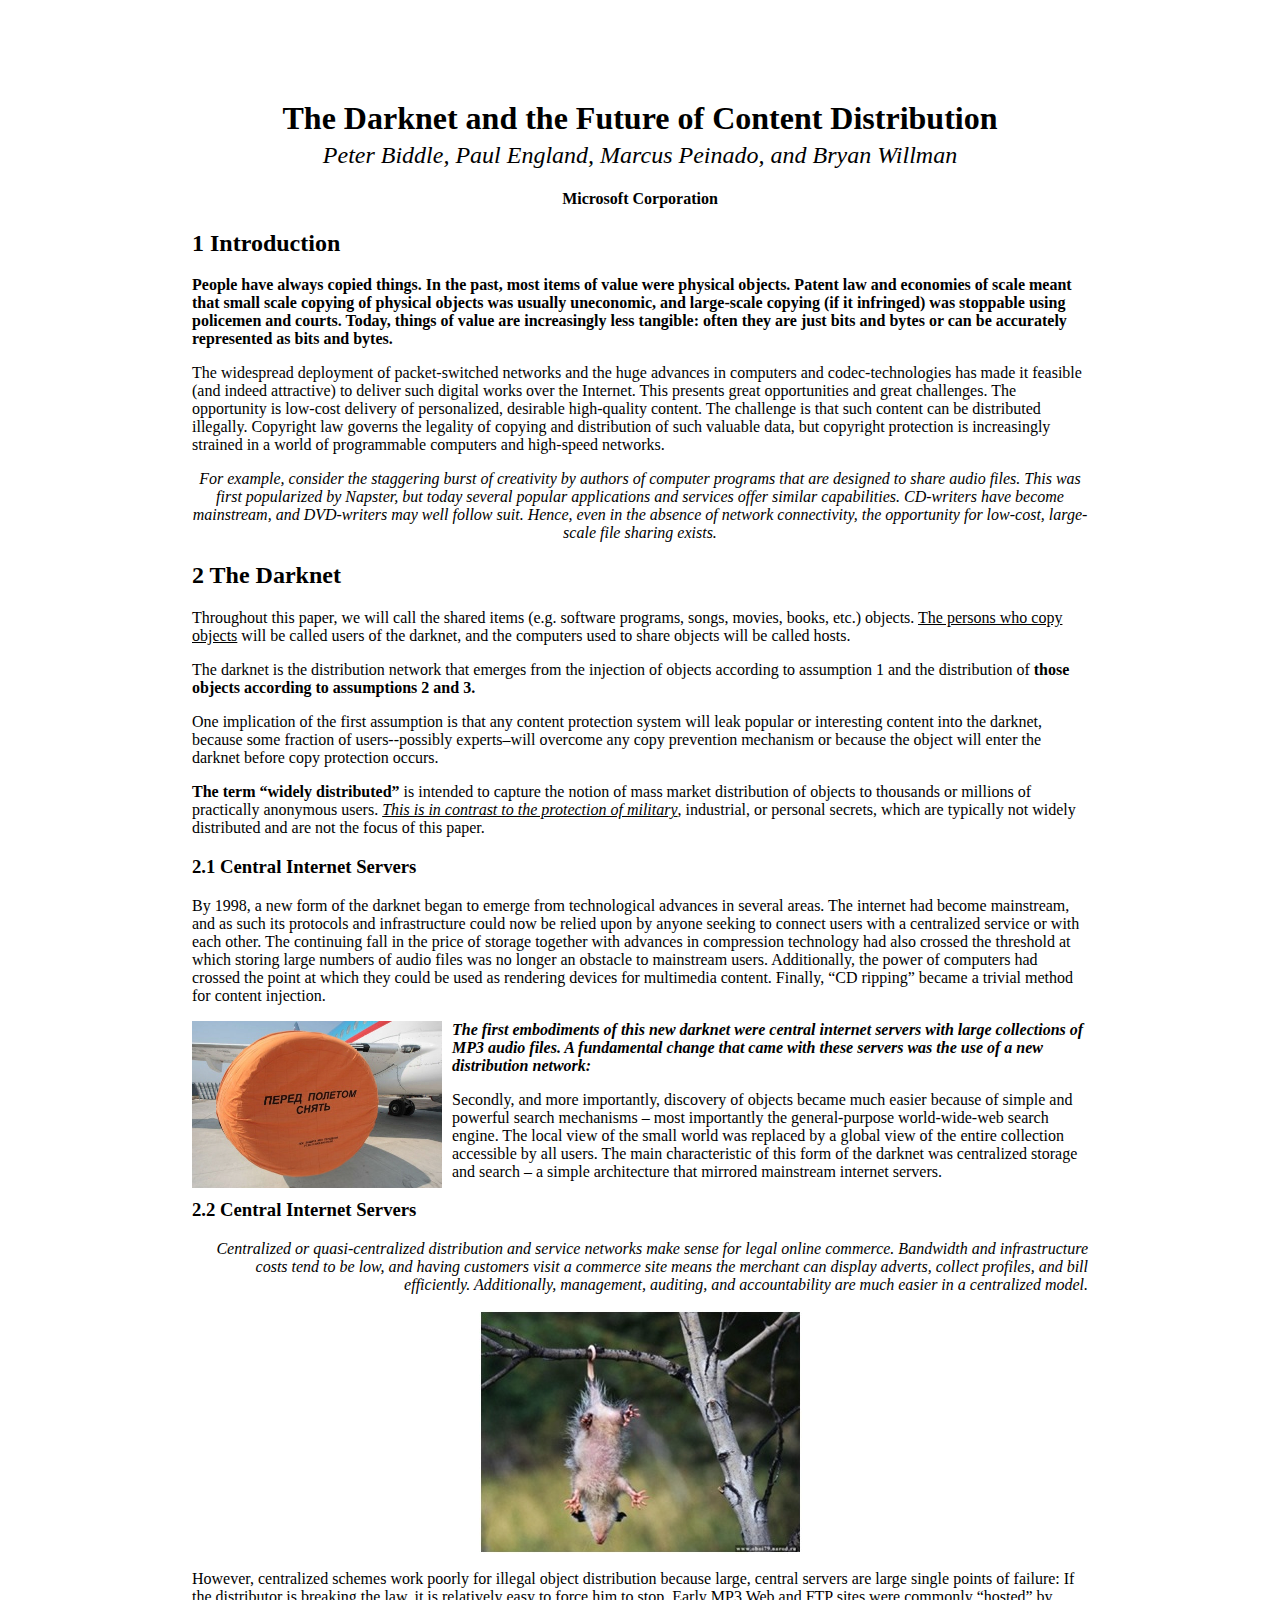
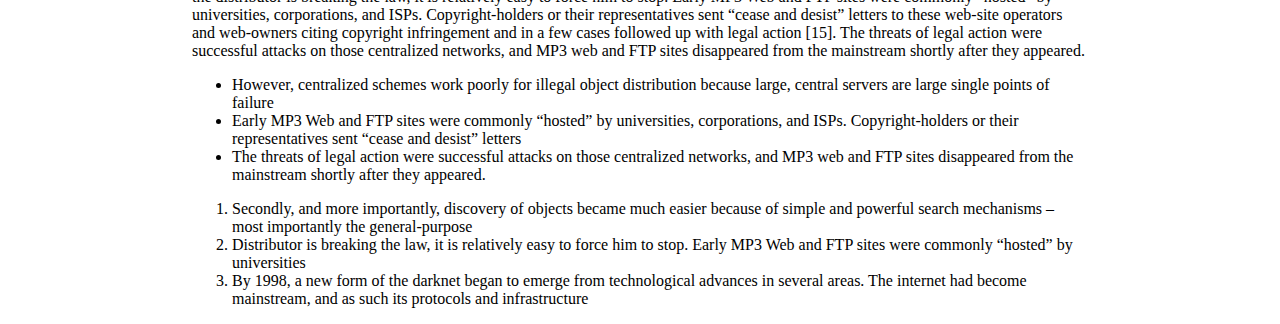
<file: homework-1-1/index.html>
<!DOCTYPE html>
<html lang="en">

<head>
    <meta charset="UTF-8">
    <title>Homework-1-1</title>
    <link rel="stylesheet" href="style.css">
</head>

<body>
    <header>
        <h1>The Darknet and the Future of Content Distribution</h1>
        <address> Peter Biddle, Paul England, Marcus Peinado, and Bryan Willman
        </address>
        <h4> Microsoft Corporation </h4>
    </header>
    <main>
        <section>
            <h2> 1 Introduction</h2>
            <p>
                <b>
                    People have always copied things. In the past, most items of value were physical objects. Patent
                    law
                    and economies of scale meant that small scale copying of physical objects was usually
                    uneconomic,
                    and large-scale copying (if it infringed) was stoppable using policemen and courts.
                    Today, things of value are increasingly less tangible: often they are just bits and bytes or
                    can be accurately represented as bits and bytes.
                </b>
            </p>
            <p>
                The widespread deployment of packet-switched networks and the huge advances in computers and
                codec-technologies has made it feasible (and indeed attractive) to deliver such digital works
                over the Internet. This presents great opportunities and great challenges.
                The opportunity is low-cost delivery of personalized, desirable high-quality
                content. The challenge is that such content can be distributed illegally.
                Copyright law governs the legality of copying and distribution of such valuable data,
                but copyright protection is increasingly strained in a world of
                programmable computers and high-speed networks.
            </p>
            <aside>
                <p><i>
                        For example, consider the staggering burst of creativity by authors
                        of computer programs that are designed to share audio files.
                        This was first popularized by Napster, but today several popular
                        applications and services offer similar capabilities.
                        CD-writers have become mainstream, and DVD-writers may well follow suit.
                        Hence, even in the absence of network connectivity, the opportunity for low-cost,
                        large-scale file sharing exists.
                    </i></p>
            </aside>
        </section>
        <section>
            <h2>
                2 The Darknet
            </h2>
            <p>
                Throughout this paper, we will call the shared items (e.g. software programs, songs, movies, books,
                etc.)
                objects. <ins>The persons who copy objects</ins> will be called users of the darknet,
                and the computers used to share objects will be called hosts.
            </p>
            <p>
                The darknet is the distribution network that emerges from the injection of objects
                according to assumption 1 and the distribution of
                <b> those objects according to assumptions 2 and 3.</b>

            </p>
            <p>
                One implication of the first assumption is that any content protection system will
                leak popular or interesting content into the darknet, because some fraction
                of users--possibly experts–will overcome any copy prevention mechanism or because
                the object will enter the darknet before copy protection occurs.
            </p>
            <p>
                <strong>The term “widely distributed”</strong> is intended to capture the notion of
                mass market distribution of objects to thousands or millions of practically anonymous users.
                <ins><i>This is in contrast to the protection of military</i></ins>, industrial, or personal
                secrets,
                which are typically not widely distributed and are not the focus of this paper.
            </p>
        </section>
        <section>
            <h3>2.1 Central Internet Servers</h3>
            <p>
                By 1998, a new form of the darknet began to emerge from technological advances in several areas.
                The internet had become mainstream, and as such its protocols and infrastructure could now
                be relied upon by anyone seeking to connect users with a centralized service or with each other.
                The continuing fall in the price of storage together with advances in compression technology had
                also crossed the threshold at which storing large numbers of audio files was no longer an obstacle
                to mainstream users. Additionally, the power of computers had crossed the point at which they could
                be used as rendering devices for multimedia content. Finally, “CD ripping” became a trivial method
                for
                content injection.
            </p>
            <p>
                <img src="img/img_1.jpg" alt="wing cover" width="250" id="img_1">
                <i><b>
                        The first embodiments of this new darknet were central internet
                        servers with large collections of MP3 audio files.
                        A fundamental change that came with these servers was the use of a new distribution network:
                    </b></i>
            </p>
            <p>
                Secondly, and more importantly, discovery of objects became much easier because of
                simple and powerful search mechanisms – most importantly the general-purpose world-wide-web search
                engine. The local view of the small world was replaced by a global view of the
                entire collection accessible by all users. The main characteristic of this form of the darknet
                was centralized storage and search – a simple architecture that mirrored mainstream internet
                servers.
            </p>
            <h3>2.2 Central Internet Servers</h3>
            <aside id="as-1">
                <p><i>
                        Centralized or quasi-centralized distribution and service networks make sense for legal online
                        commerce.
                        Bandwidth and infrastructure costs tend to be low, and having customers visit a commerce site
                        means
                        the
                        merchant can display adverts, collect profiles, and bill efficiently.
                        Additionally, management, auditing, and accountability are much easier in a centralized model.
                    </i></p>
            </aside>
            <img src="img/img_2.jpg" alt="Squirrel">
            <p>
                However, centralized schemes work poorly for illegal object distribution because large,
                central servers are large single points of failure: If the distributor is breaking the law,
                it is relatively easy to force him to stop. Early MP3 Web and FTP sites were commonly “hosted” by
                universities, corporations, and ISPs. Copyright-holders or their representatives sent “cease and
                desist”
                letters to these web-site operators and web-owners citing copyright infringement and in a few cases
                followed up with legal action [15]. The threats of legal action were successful attacks on those
                centralized networks, and MP3 web and FTP sites disappeared from the mainstream shortly after they
                appeared.
            </p>
            <ul>
                <li>
                    However, centralized schemes work poorly for illegal object distribution because large, central
                    servers are large single points of failure
                </li>
                <li>
                    Early MP3 Web and FTP sites were commonly “hosted” by universities, corporations, and ISPs.
                    Copyright-holders or their representatives sent “cease and desist” letters

                </li>
                <li>
                    The threats of legal action were successful attacks on those centralized networks,
                    and MP3 web and FTP sites disappeared from the mainstream shortly after they appeared.
                </li>
            </ul>
            <ol>
                <li>
                    Secondly, and more importantly, discovery of objects became much easier because of simple and
                    powerful
                    search mechanisms – most importantly the general-purpose
                </li>
                <li>
                    Distributor is breaking the law, it is relatively easy to force him to stop.
                    Early MP3 Web and FTP sites were commonly “hosted” by universities

                </li>
                <li>
                    By 1998, a new form of the darknet began to emerge from technological advances in several areas.
                    The internet had become mainstream, and as such its protocols and infrastructure
                </li>
            </ol>
        </section>
    </main>
</body>

</html>
</file>
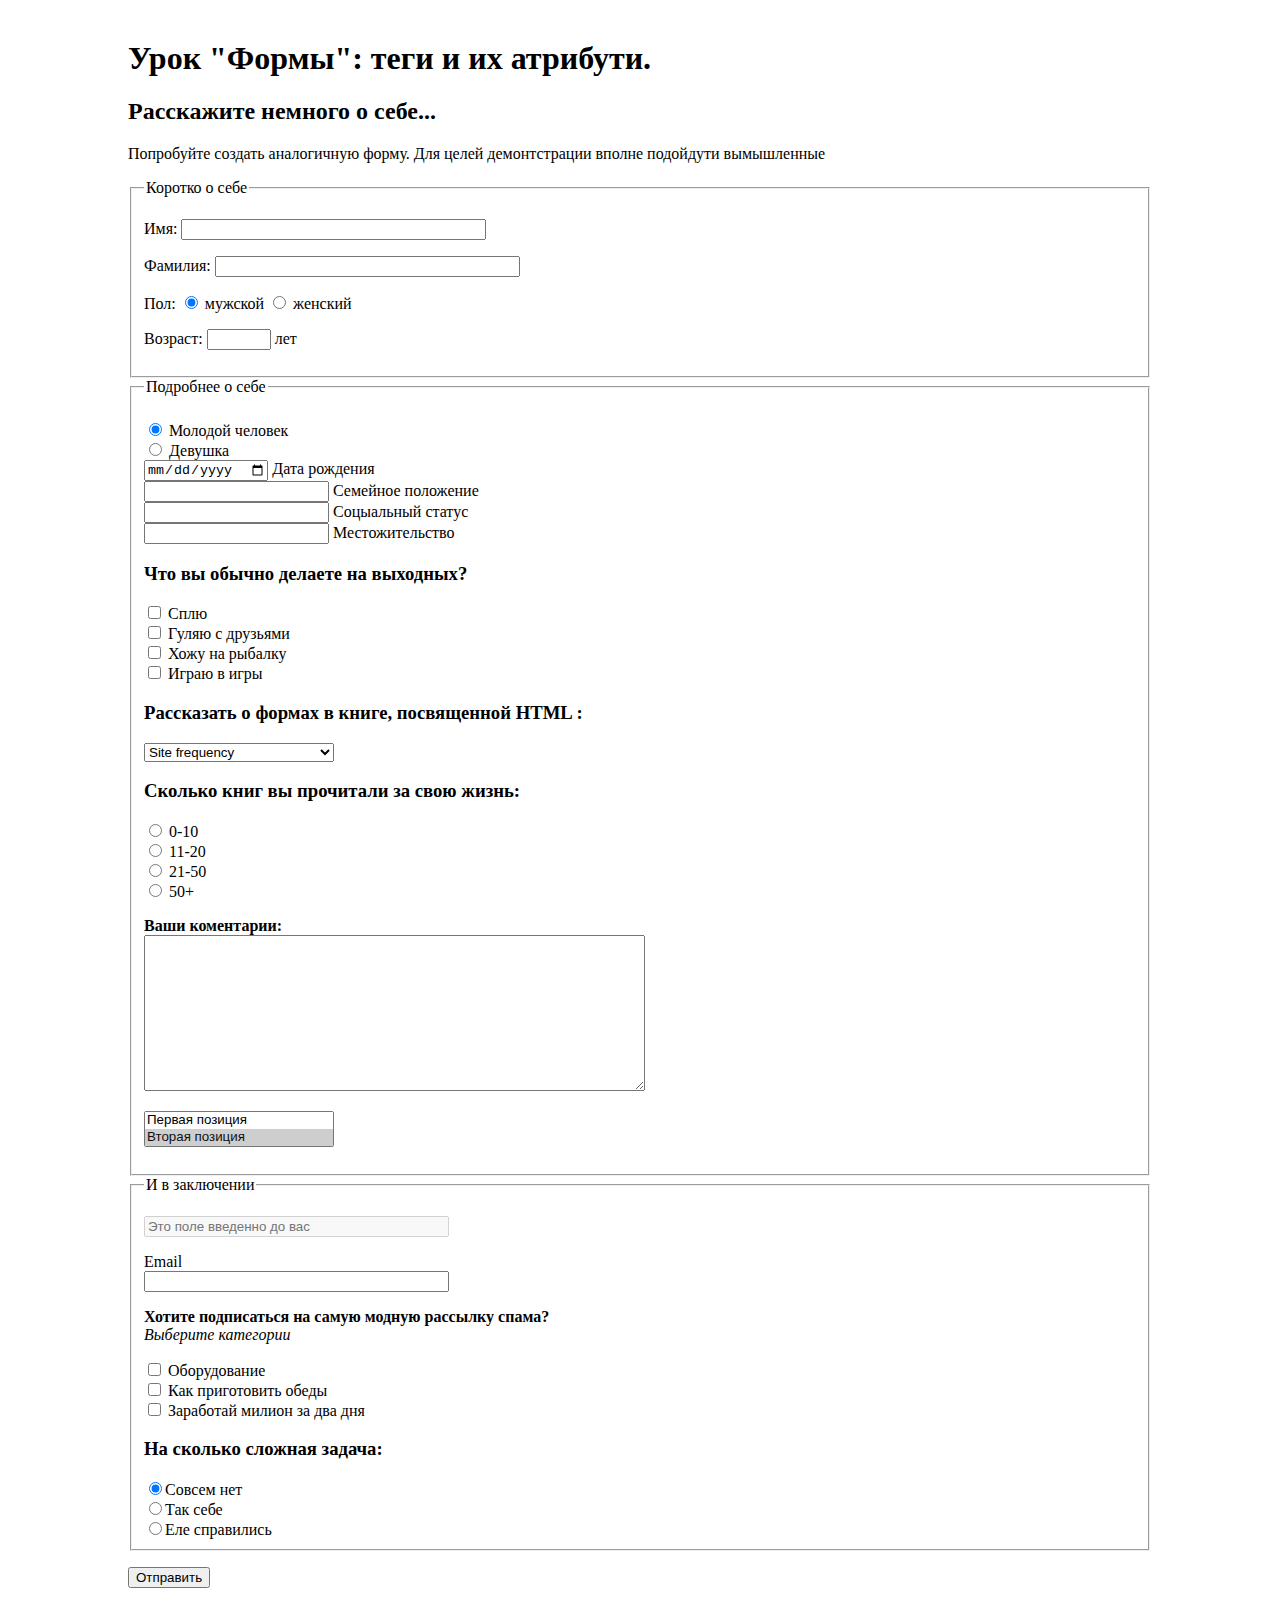
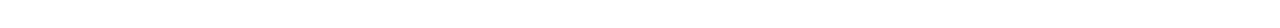
<file: homework-1-2/index.html>
<!DOCTYPE html>
<html lang="en">

<head>
    <meta charset="UTF-8">
    <title>Forms</title>
    <link rel="stylesheet" href="style.css">
</head>

<body>
    <h1>
        Урок "Формы": теги и их атрибути.
    </h1>
    <h2>Расскажите немного о себе...</h2>
    <p>
        Попробуйте создать аналогичную форму.
        Для целей демонтстрации вполне подойдути вымышленные
    </p>

    <form action="#" method="POST">
        <fieldset>
            <legend>Коротко о себе</legend>
            <p><label>Имя: <input type="text" size="35"></label></p>
            <p><label>Фамилия: <input type="text" size="35"></label></p>
            <p>
                Пол:
                <label>
                    <input type="radio" name="gender" checked> мужской
                </label>
                <label>
                    <input type="radio" name="gender"> женский
                </label>
            </p>
            <p><label>Возраст: <input type="number" min="1" max="100" step="1" size="5"> лет</label></p>
        </fieldset>
        <fieldset>
            <legend>Подробнее о себе</legend><br>
            <label>
                <input type="radio" name="gend" checked> Молодой человек
            </label><br>
            <label>
                <input type="radio" name="gend"> Девушка
            </label> <br>
            <label><input type="date"> Дата рождения</label><br>
            <label><input type="text"> Семейное положение</label><br>
            <label><input type="text"> Соцыальный статус</label><br>
            <label><input type="text"> Местожительство</label>
            <h3>Что вы обычно делаете на выходных?</h3>
            <label><input type="checkbox"> Сплю</label><br>
            <label><input type="checkbox"> Гуляю c друзьями</label><br>
            <label><input type="checkbox"> Хожу на рыбалку</label><br>
            <label><input type="checkbox"> Играю в игры</label><br>
            <h3>Рассказать о формах в книге, посвященной HTML :</h3>
            <select>
                <option>Site frequency</option>
            </select>
            <h3>Сколько книг вы прочитали за свою жизнь:</h3>
            <p>
                <label><input type="radio" name="books"> 0-10</label><br>
                <label><input type="radio" name="books"> 11-20</label><br>
                <label><input type="radio" name="books"> 21-50</label><br>
                <label><input type="radio" name="books"> 50+</label><br>
            </p>
            <p>
                <label>
                    <b>Ваши коментарии:</b><br>
                    <textarea cols="60" rows="10"></textarea>
                </label>
            </p>
            <p>
                <select size="2">
                    <option>Первая позиция</option>
                    <option selected>Вторая позиция</option>
                    <option>Третья позиция</option>
                </select>
            </p>
        </fieldset>
        <fieldset>
            <legend>И в заключении</legend>
            <p><input type="text" placeholder="Это поле введенно до вас" disabled size="35"></p>
            <p><label>Email <br><input type="email" size="35"></label></p>
            <b>Хотите подписаться на самую модную рассылку спама?</b> <br>
            <i> Выберите категории</i>
            <p>
                <label><input type="checkbox"> Оборудование</label><br>
                <label><input type="checkbox"> Как приготовить обеды</label><br>
                <label><input type="checkbox"> Заработай милион за два дня</label>
            </p>
            <h3>На сколько сложная задача:</h3>
            <label><input type="radio" checked name="lastQ">Совсем нет</label><br>
            <label><input type="radio" name="lastQ">Так себе</label><br>
            <label><input type="radio" name="lastQ">Еле справились</label><br>
        </fieldset>
        <p><button type="submit"> Отправить </button></p>
    </form>
</body>

</html>
</file>
<file: homework-1-1/style.css>
body {
    max-width: 70%;
    margin: 0 auto;
}

header {
    text-align: center;
}

h1 {
    margin: 100px 0 5px 0;
}

address {
    font-size: 1.5em;
}

aside {
    text-align: center;
}

aside#as-1 {
    text-align: right;
}


img {
    display: block;
    margin: 10px auto;
}

img#img_1 {
    float: left;
    margin-right: 10px;
    margin-top: 0;
}
</file>
<file: homework-1-2/style.css>
body {
    max-width: 80%;
    margin: 40px auto;
}

select {
    width: 190px;
}
</file>
